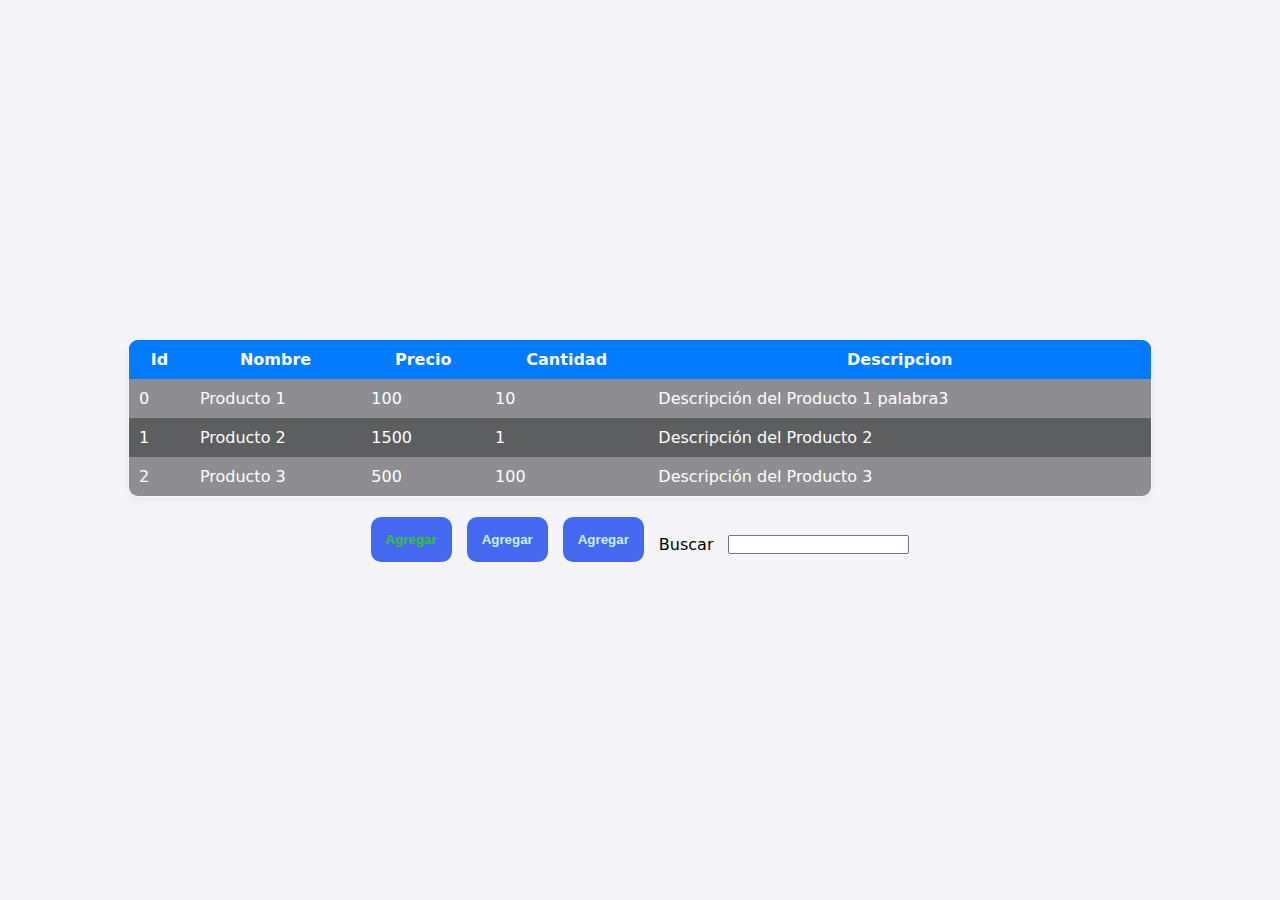
<file: taller-3/Seccion2/Reto3.HTML>
<!DOCTYPE html>
<html lang="en">
<head>
    <meta charset="UTF-8">
    <meta name="viewport" content="width=device-width, initial-scale=1.0">
    <title>Articulos</title>
    <link rel="stylesheet" href="./styles/style.css">
</head>
<body>
    <section class="d-flex f-dir-c" >
        <table id="articlesTable">
            <thead>
                <tr>
                    <th>Id</th>
                    <th>Nombre</th>
                    <th>Precio</th>
                    <th>Cantidad</th>
                    <th>Descripcion</th>
                </tr>
            </thead>
            <tbody>
            </tbody>
        </table>
        <section id="buttons" class="m-top10 d-flex gap15">
            <button id="showAddForm">Agregar</button>
            <button>Agregar</button>
            <button>Agregar</button>
            <div class="d-flex jcont-sbet aitem-cent gap15" style="color: black;">
                <label for="">Buscar</label>
                <input type="text" id="searchInput">
            </div>
        </section>
        <section id="sectionFormAdd" class="section-form hidden d-flex f-dir-c">
            <form id="formAdd" class="d-flex f-dir-c form">
                <h4>Ingresar un nuevo articulo</h4>
                <div class="inputs d-flex f-dir-c aitem-cent jcont-cent">
                    <div class="d-flex aitem-cent w90 jcont-sbet">
                        <label for="name">Nombre del articulo</label>
                        <input type="text" name="name" id="productName" minlength="3" maxlength="30"  required class="w35">
                    </div>
                    <div  class="d-flex aitem-cent w90 jcont-sbet">
                        <label for="price">Precio</label>
                        <input type="number" name="price" id="productPrice" required class="w35">
                    </div>
                    <div  class="d-flex aitem-cent w90 jcont-sbet">
                        <label for="quantity">Cantidad</label>
                        <input type="number" name="quantity" id="productQuantity" required class="w35">
                    </div>
                    <div  class="d-flex aitem-cent w90 jcont-sbet">
                        <label for="description">Descripcion</label>
                        <input type="text" name="description" id="productDescription" required class="w35">
                    </div>
                    <button type="submit" id="buttonAddForm">Enviar</button>   
                </>
            </form>
        </section>
    </section>
    <script type="module" src="./Reto3Update.js"></script>


</body>
</html>
</file>
<file: taller-3/Seccion2/styles/style.css>
:root{
    --bg-color :#f4f4f9;;
}

html{
    box-sizing: border-box;
    margin: 0;
    font-family: system-ui, -apple-system, BlinkMacSystemFont, 'Segoe UI', Roboto, Oxygen, Ubuntu, Cantarell, 'Open Sans', 'Helvetica Neue', sans-serif;
    color: #ffffff;
    padding: 0;
}

*, *::before, *::after{
    box-sizing: inherit;
    margin: inherit;
    padding: inherit;
}

/* utilities */

.d-flex{
    display: flex;
}

.f-dir-c{
    flex-direction: column;
}

.m-top10{
    margin-top: 10px;
}

.gap15{
    gap: 15px;
}
.jcont-cent {
    justify-content: center;
}

.jcont-sbet{
    justify-content: space-between;
}

.aitem-cent {
    align-items: center;
}

.w35{
    width: 40%;
}

.w90 {
    width: 90%;
}

body{
    display: flex;
    flex-direction: column;
    justify-content: center;
    align-items: center;
    background-color: var(--bg-color);
    width: 100%;
}

body > section {
    width: 100%;
    display: flex;
    height: 100vh;
    justify-content: center;
    align-items: center;

}

#articlesTable {
    padding: 20px;
    width: 80%;
    border-collapse: collapse;
    border: solid 1px #ffffff;
    box-shadow: 0 4px 8px rgba(0,0,0,0.05);
    border-radius: 10px;
    overflow: hidden;
    position: relative;
}

th {
    background-color: #007BFF; 
    color: white; 
    padding: 10px;
}
td{
    padding: 10px;
}
tr:nth-child(even) {
    background-color: #5D5E60; 
}
tr:nth-child(odd) {
    background-color:#8D8D92;
}

.section-form{
    width: 100vw;
    height: 100vh;
    background-color: #2e2e2ead;
    position: absolute;
    justify-content: center;
    align-items: center;
}

button{
    background-color: #4669f1;
    border: none;
    padding: 15px; 
    color: #cceeff;  
    cursor: pointer;
    border-radius: 10px;
    font-weight: 700;
}

button:hover{
    scale: 1.2;
    transition: .5s;
    background-color: #5951a5;
}

#showAddForm{
    color: rgb(53, 194, 53);
}

form {
    padding: 10px;
    border-radius: 10px;
    width: 45%;
    color: black;
    background-color: hsl(0, 0%, 100%);
    border: 4px solid hsl(0, 0%, 90%);
    display: grid;
    grid-template-columns: 1fr 1fr;
    gap: 2rem;
    justify-content: center;
    align-items: center;
  }



.hidden { display: none; };
</file>
